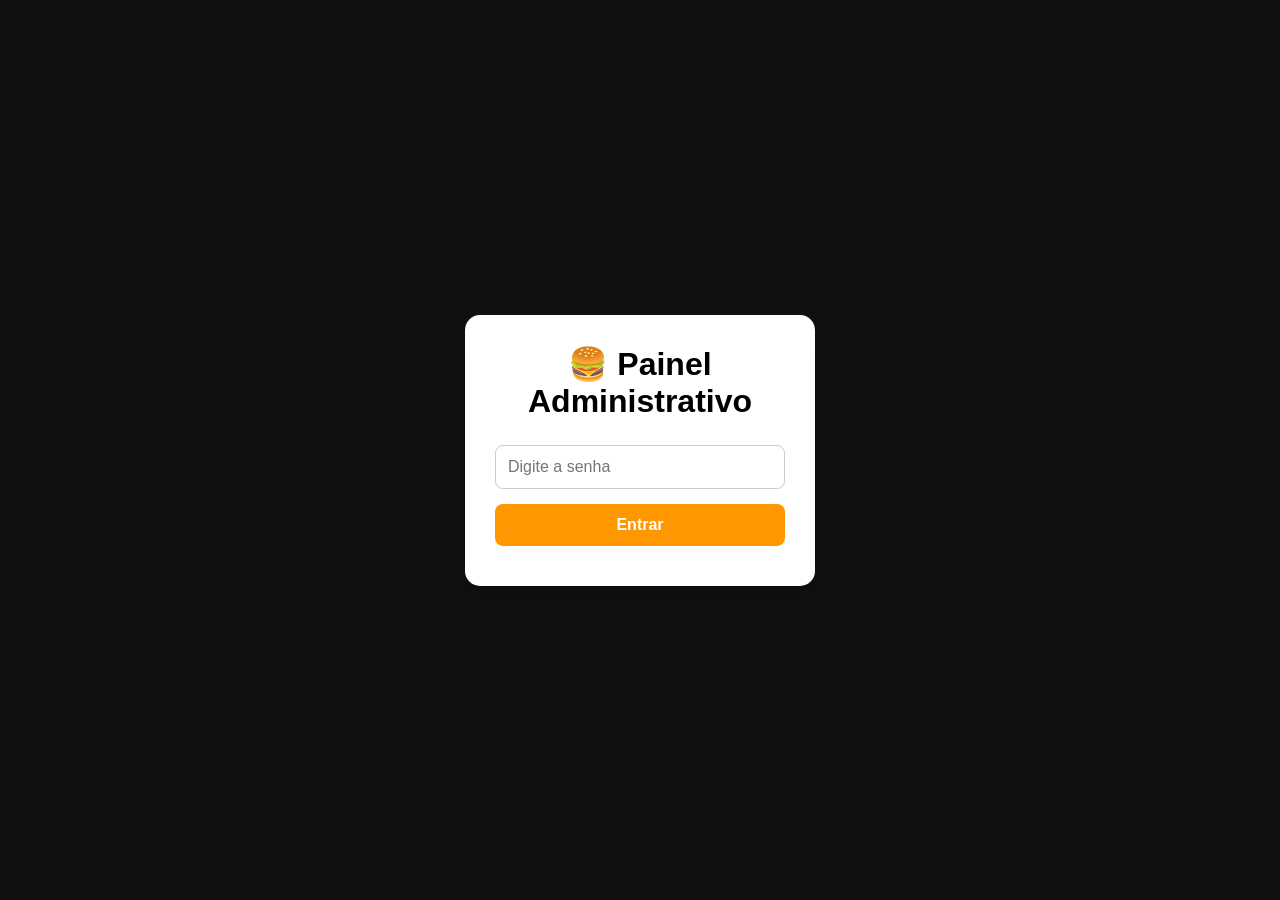
<file: admin.html>
<!DOCTYPE html>
<html lang="pt-BR">
<head>
    <meta charset="UTF-8">
    <meta name="viewport" content="width=device-width, initial-scale=1.0">
    <title>Painel Administrativo</title>

    <link rel="stylesheet" href="admin.css">
</head>
<body>

    <!-- LOGIN -->
    <div id="loginTela" class="login">

        <div class="login-box">

            <h1>🍔 Painel Administrativo</h1>

            <input
                type="password"
                id="senha"
                placeholder="Digite a senha">

            <button onclick="fazerLogin()">
                Entrar
            </button>

            <p id="erroLogin"></p>

        </div>

    </div>

    <!-- PAINEL -->
    <div id="painel" style="display:none;">

        <header>

            <h1>🍔 Administração da Hamburgueria</h1>

            <button onclick="sair()">
                Sair
            </button>

        </header>

        <section class="cadastro">

            <h2>Novo Produto</h2>

            <input type="text" id="nome" placeholder="Nome do produto">

            <input type="number" id="preco" placeholder="Preço">

            <textarea
                id="descricao"
                placeholder="Descrição do produto"></textarea>

            <input
                type="text"
                id="foto"
                placeholder="Nome da imagem (ex.: xbacon.jpg)">

            <select id="categoria">

                <option value="Hambúrgueres">Hambúrgueres</option>

                <option value="Pizzas">Pizzas</option>

                <option value="Bebidas">Bebidas</option>

                <option value="Porções">Porções</option>

                <option value="Sobremesas">Sobremesas</option>

            </select>

            <label>

                <input
                    type="checkbox"
                    id="esgotado">

                Produto esgotado

            </label>

            <button onclick="salvarProduto()">
                Salvar Produto
            </button>

        </section>

        <section>

            <h2>Produtos Cadastrados</h2>

            <div id="listaProdutos"></div>

        </section>

    </div>

    <script src="admin.js"></script>

</body>
</html>
</file>
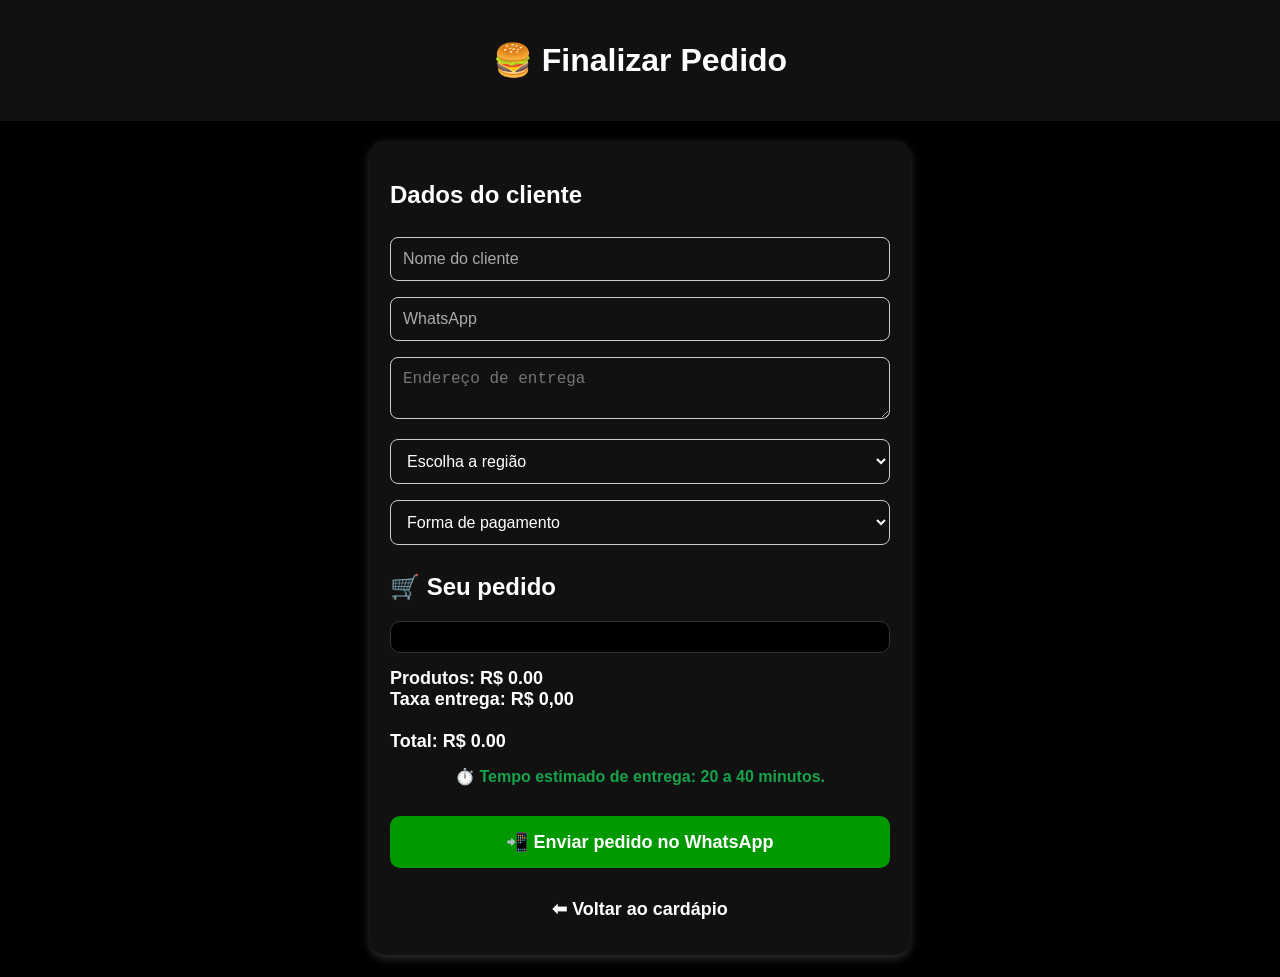
<file: finalizar.html>
<!DOCTYPE html>
<html lang="pt-BR">

<head>

<meta charset="UTF-8">
<meta name="viewport" content="width=device-width, initial-scale=1.0">

<title>Finalizar Pedido</title>

<style>

    body{
    background:#000;
    color:#fff;
    font-family:Arial, sans-serif;
}

h1, h2, h3, p, label{
    color:#fff;
}

input, select, textarea{
    width:100%;
    padding:12px;
    margin-top:8px;
    margin-bottom:15px;
    background:#111;
    color:#fff;
    border:1px solid #555;
    border-radius:10px;
}

input::placeholder{
    color:#aaa;
}

select option{
    background:#111;
    color:#fff;
}

button{
    background:#16a34a;
    color:white;
    border:none;
    border-radius:30px;
    padding:15px;
    font-size:18px;
    font-weight:bold;
}

body{
    margin:0;
    font-family:Arial,sans-serif;
    background:#000;
    color:white;
}

header{
    background:#111;
    color:white;
    padding:20px;
    text-align:center;
}

.container{

    max-width:500px;
    margin:20px auto;
    background:#111;
    padding:20px;
    border-radius:15px;
    box-shadow:0 3px 10px #333;

}


input, textarea, select{

    width:100%;
    padding:12px;
    margin:8px 0;
    border-radius:8px;
    border:1px solid #ccc;
    box-sizing:border-box;
    font-size:16px;

}


.pedido{
    background:#000;
    color:white;
    padding:15px;
    border-radius:10px;
    border:1px solid #333;
}


.item{
    display:flex;
    justify-content:space-between;
    align-items:center;
    border-bottom:1px solid #ccc;
    padding:10px 0;
}


.total{

    font-size:18px;
    font-weight:bold;
    margin-top:15px;

}


button{

    width:100%;
    padding:15px;
    margin-top:15px;
    border:none;
    border-radius:10px;
    background:#009900;
    color:white;
    font-size:18px;
    cursor:pointer;

}


.voltar{

    background:#111;

}

</style>

</head>


<body>


<header>

<h1>🍔 Finalizar Pedido</h1>

</header>



<div class="container">


<h2>Dados do cliente</h2>


<input id="nome" placeholder="Nome do cliente">


<input id="telefone" placeholder="WhatsApp">


<textarea id="endereco" placeholder="Endereço de entrega"></textarea>



<select id="bairro" onchange="calcularTaxa()">

<option value="">
Escolha a região
</option>

<option value="N1">
N1 - Taxa R$ 4,00
</option>

<option value="N3">
N3 - Taxa R$ 3,00
</option>

<option value="N5">
N5 - Taxa R$ 5,00
</option>

<option value="C2">
C2 - Taxa R$ 6,00
</option>

</select>



<select id="pagamento">

<option value="">
Forma de pagamento
</option>

<option>
Pix
</option>

<option>
Dinheiro
</option>

<option>
Cartão
</option>

    
</select>




<h2>🛒 Seu pedido</h2>


<div class="pedido">

<div id="listaPedido">

</div>


</div>



<div class="total">


Produtos:
<span id="valorProdutos">
R$ 0,00
</span>


<br>


Taxa entrega:
<span id="taxaEntrega">
R$ 0,00
</span>


<br><br>


Total:
<span id="valorTotal">
R$ 0,00
</span>


</div>

<p style="text-align:center;color:#16a34a;font-weight:bold;margin:15px 0;">
⏱️ Tempo estimado de entrega: 20 a 40 minutos.
</p>

<button onclick="enviarPedido()">

📲 Enviar pedido no WhatsApp

</button>



<button class="voltar" onclick="voltarCardapio()">

⬅ Voltar ao cardápio

</button>



</div>




<script>


let carrinho = JSON.parse(localStorage.getItem("carrinho")) || [];


let total = 0;

let taxa = 0;



let listaPedido = document.getElementById("listaPedido");



carrinho.forEach(item=>{


let subtotal = item.preco * item.quantidade;


total += subtotal;



listaPedido.innerHTML += `

<div class="item">

<div>
${item.quantidade}x ${item.nome}
<br>
R$ ${subtotal.toFixed(2)}
</div>

<button onclick="removerProduto(${carrinho.indexOf(item)})" 
style="
background:#dc2626;
padding:8px 12px;
font-size:14px;
border-radius:8px;
width:auto;
">
🗑️ Excluir
</button>

</div>

`;


});



document.getElementById("valorProdutos").innerHTML =

"R$ "+total.toFixed(2);



document.getElementById("valorTotal").innerHTML =

"R$ "+total.toFixed(2);


function removerProduto(index){

    carrinho.splice(index,1);

    localStorage.setItem("carrinho", JSON.stringify(carrinho));

    location.reload();

}


function calcularTaxa(){


let bairro = document.getElementById("bairro").value;



if(bairro=="N1"){

taxa=4;

}

else if(bairro=="N3"){

taxa=3;

}

else if(bairro=="N5"){

taxa=5;

}

else if(bairro=="C2"){

taxa=6;

}

else{

taxa=0;

}



document.getElementById("taxaEntrega").innerHTML =

"R$ "+taxa.toFixed(2);



document.getElementById("valorTotal").innerHTML =

"R$ "+(total+taxa).toFixed(2);



}


function verificarFuncionamento() {
    const agora = new Date();
    const hora = agora.getHours();

    if (hora >= 7 || hora < 1) {
        return true;
    }

    return false;
}

function enviarPedido() {

    if (!verificarFuncionamento()) {
        alert("🔴 Estamos fechados!\n\nHorário de funcionamento: 07:00 às 01:00.");
        return;
    }

let nome=document.getElementById("nome").value;

let telefone=document.getElementById("telefone").value;

let endereco=document.getElementById("endereco").value;

let bairro=document.getElementById("bairro").value;

let pagamento=document.getElementById("pagamento").value;



if(nome=="" || telefone=="" || endereco=="" || bairro=="" || pagamento==""){


alert("Preencha todos os campos!");

return;

}




let mensagem =
"═════【 *NOVO PEDIDO* 】═════\n\n" +

"► Nome:\n" +
nome + "\n\n" +

"► WhatsApp:\n" +
telefone + "\n\n" +

"► Endereço:\n" +
endereco + "\n\n" +

"► Região:\n" +
bairro + "\n\n" +

"► Pagamento:\n" +
pagamento + "\n\n" +

"═════【 *PEDIDO* 】═════\n\n";

carrinho.forEach(function(item){

    mensagem +=
    "► " + item.quantidade + "x " + item.nome + "\n" +
    "   R$ " + (item.preco * item.quantidade).toFixed(2).replace(".", ",") + "\n\n";

});

mensagem +=

"► Taxa de entrega:\n" +
"   R$ " + taxa.toFixed(2).replace(".", ",") + "\n\n" +

"► Total do pedido:\n" +
"   R$ " + (total + taxa).toFixed(2).replace(".", ",") + "\n\n" +

"════════════════════\n\n" +

"*Cantinho Pizza Burguer*\n\n" +

"Obrigado pela preferência!\n\n" +

"Seu pedido está sendo preparado.\n\n" +

"Esperamos atendê-lo novamente!";

let numero = "5587991110264";

window.open(
    "https://wa.me/" + numero + "?text=" + encodeURIComponent(mensagem),
    "_blank"
);

    }

function voltarCardapio(){

    localStorage.setItem("carrinho", JSON.stringify(carrinho));

    window.location.href="index.html";

}



</script>


</body>

</html>
</file>
<file: admin.css>
*{
    margin:0;
    padding:0;
    box-sizing:border-box;
    font-family:Arial,Helvetica,sans-serif;
}

body{
    background:#f5f5f5;
}

.login{
    width:100%;
    height:100vh;
    display:flex;
    justify-content:center;
    align-items:center;
    background:#111;
}

.login-box{
    width:350px;
    background:#fff;
    padding:30px;
    border-radius:15px;
    text-align:center;
    box-shadow:0 8px 25px rgba(0,0,0,.25);
}

.login-box h1{
    margin-bottom:25px;
}

.login-box input{
    width:100%;
    padding:12px;
    margin-bottom:15px;
    border:1px solid #ccc;
    border-radius:8px;
    font-size:16px;
}

.login-box button{
    width:100%;
    padding:12px;
    background:#ff9800;
    color:#fff;
    border:none;
    border-radius:8px;
    font-size:16px;
    cursor:pointer;
    font-weight:bold;
}

.login-box button:hover{
    background:#e68900;
}

#erroLogin{
    color:red;
    margin-top:10px;
}

header{
    background:#111;
    color:#fff;
    padding:20px;
    display:flex;
    justify-content:space-between;
    align-items:center;
}

header button{
    background:#e53935;
    color:#fff;
    border:none;
    padding:10px 18px;
    border-radius:8px;
    cursor:pointer;
    font-weight:bold;
}

.cadastro{
    background:#fff;
    margin:20px;
    padding:20px;
    border-radius:12px;
    box-shadow:0 2px 10px rgba(0,0,0,.1);
}

.cadastro h2{
    margin-bottom:20px;
}

.cadastro input,
.cadastro textarea,
.cadastro select{
    width:100%;
    padding:12px;
    margin-bottom:15px;
    border:1px solid #ccc;
    border-radius:8px;
    font-size:15px;
}

.cadastro textarea{
    resize:vertical;
    min-height:90px;
}

.cadastro label{
    display:flex;
    align-items:center;
    gap:10px;
    margin-bottom:15px;
    font-weight:bold;
}

.cadastro button{
    background:#16a34a;
    color:white;
    border:none;
    padding:14px;
    width:100%;
    border-radius:8px;
    cursor:pointer;
    font-size:16px;
    font-weight:bold;
}

.cadastro button:hover{
    background:#15803d;
}

#listaProdutos{
    margin:20px;
}

.produto{
    background:#fff;
    padding:15px;
    border-radius:10px;
    margin-bottom:15px;
    box-shadow:0 2px 8px rgba(0,0,0,.08);
}

.produto h3{
    margin-bottom:8px;
}

.produto p{
    margin:4px 0;
}

.botoes{
    margin-top:15px;
    display:flex;
    gap:10px;
}

.botoes button{
    flex:1;
    border:none;
    padding:10px;
    border-radius:8px;
    cursor:pointer;
    color:#fff;
    font-weight:bold;
}

.editar{
    background:#2563eb;
}

.excluir{
    background:#dc2626;
}

.esgotado{
    color:#dc2626;
    font-weight:bold;
}
</file>
